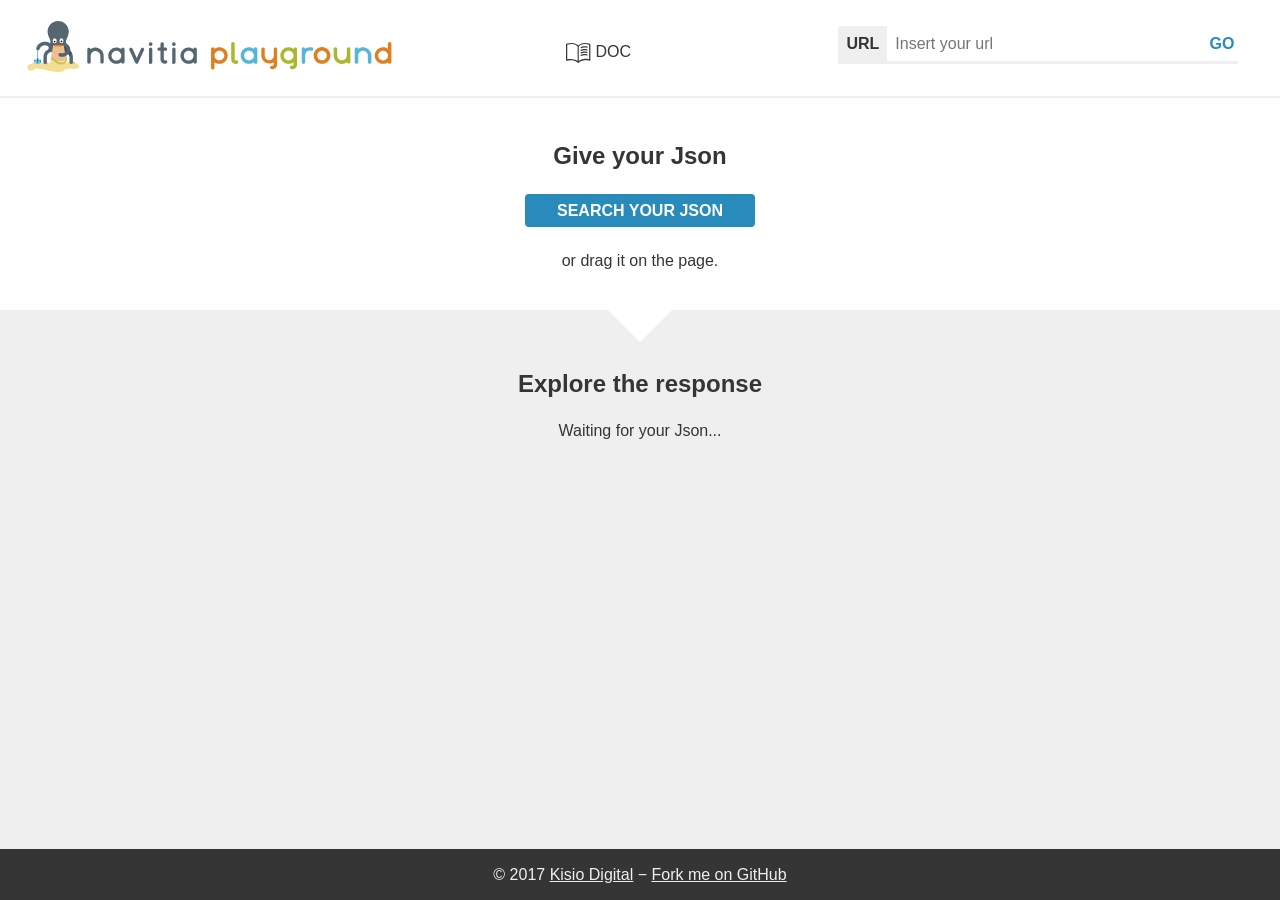
<file: file.html>
<!DOCTYPE html>
<html>
  <head>
    <title>navitia playground</title>
    <meta charset="UTF-8">
    <meta name="viewport" content="width=device-width,initial-scale=1">
    <link href="css/vendor.min.css" rel="stylesheet">
    <link href="css/style.css" rel="stylesheet">
    <link rel="icon" href="img/favicon.ico">
  </head>
  <body>
    <ul id="header">
      <li>
        <a id="back" href="index.html" title="Go to Homepage">
          <img id="logo" src="img/n_playground.svg" alt="Logo">
        </a>
      </li>
      <li>
        <a id="doc" href="http://doc.navitia.io" title="Go to Navitia documentation">
          <img id="picto" src="img/picto_doc.svg" alt="picto documentation">
          doc
        </a>
      </li>
      <li id="urlheader">
        <form action="play.html" method="get">
          <div id="urlDiv" class="inputDiv">
            <div class="key">URL</div>
            <input id="urlinput" name="request" type="url" placeholder="Insert your url">
            <button>go</button>
          </div>
        </form>
      </li>
    </ul>

    <div id="content">

      <div id="give">
        <div class="hContainer">
          <h2>Give your Json</h2>
          <p class="center">
            <input type="file" id="file-input">
            <label for="file-input">Search your Json</label>
          </p>

          <p class="center">or drag it on the page.</p>
        </div><!-- hContainer -->
      </div><!-- request-->

      <hr>

      <div id="response"><!-- response -->
        <div class="hContainer">
          <h2>Explore the response</h2>
          <div id="status">Waiting for your Json...</div>
          <div id="data"></div>
        </div><!-- hContainer -->
      </div><!-- response -->
    </div><!-- content -->

    <footer>
      © 2017 <a href="http://navitia.io/">Kisio Digital</a>
      − <a href="https://github.com/CanalTP/navitia-playground">Fork
      me on GitHub</a>
    </footer>

    <script src="lib/lib.min.js"></script>
    <script src="js/app.min.js"></script>
    <script>
      $(document).ready(function() { response.manageFile(); })
    </script>
  </body>
</html>
</file>
<file: css/style.css>
body {
  color: #353535;
  background-color: #EFEFEF;
  margin: 0;
  padding-bottom: 3.2em;
  font-family: 'OpenSans', sans-serif;
  font-size: 100%;
  min-height: calc(100vh - 3.2em);
  position: relative; }

footer {
  position: absolute;
  bottom: 0;
  left: 0;
  width: 100%;
  text-align: center;
  padding: 1em 0;
  line-height: 1.2em;
  background-color: #353535;
  color: #EFEFEF; }
  footer a {
    color: inherit; }

h2 {
  text-align: center;
  margin: 1.5em 0 1em 0;
  font-size: 1.5em; }

p.center {
  text-align: center;
  margin: 2em 0; }

#content {
  margin: 0; }

.hContainer {
  padding: 0.5em;
  max-width: 103em;
  margin: auto; }

#give {
  background: white; }
  #give #file-input {
    display: none; }
  #give #file-input + label {
    padding: 0.5em 2em;
    border: none;
    border-radius: 0.25em;
    color: white;
    background-color: #298bbc;
    text-transform: uppercase;
    font: inherit;
    font-weight: bold;
    cursor: pointer; }

hr {
  display: block;
  height: 0;
  width: 0;
  margin: 0 auto -1em auto;
  border-style: solid;
  border-width: 2em 2em 0 2em;
  border-color: white transparent transparent transparent; }

button {
  padding: 0.5em 2em;
  margin: 0 0.5em;
  border: none;
  border-radius: 0.25em;
  color: white;
  background-color: #298bbc;
  text-transform: uppercase;
  font: inherit;
  font-weight: bold; }

:focus {
  outline: 0.05em dotted #353535;
  outline-offset: -0.05em; }

a {
  color: #298bbc;
  text-decoration: underline; }

.inputDiv {
  display: flex;
  flex-flow: row nowrap;
  align-items: stretch;
  width: 25em;
  margin: 0 1em 1.25em 0;
  padding: 0;
  line-height: 1.2em;
  background-color: white;
  border-style: solid;
  border-width: 0 0 0.2em 0;
  border-color: #EFEFEF; }
  .inputDiv input {
    width: 100%;
    min-width: 5em;
    border: none;
    padding: 0.5em;
    background-color: transparent;
    font: inherit;
    text-overflow: ellipsis; }
  .inputDiv .key {
    margin: 0;
    padding: 0.5em;
    font-weight: bold;
    background-color: #EFEFEF;
    border-radius: 0.25em 0 0 0; }
  .inputDiv button {
    background-color: transparent;
    width: auto;
    height: auto;
    padding: 0.5em 0.25em;
    margin: 0;
    font: inherit;
    font-weight: bold;
    color: #298bbc;
    text-transform: uppercase; }
  .inputDiv button:disabled {
    color: #DEDEDE; }
  .inputDiv button img {
    vertical-align: text-top;
    height: 1.2em; }
  .inputDiv button:disabled img {
    opacity: 0.2; }

#header {
  width: 100%;
  background: #FFF;
  height: 6em;
  padding: 0;
  margin: 0;
  display: flex;
  flex-flow: row;
  justify-content: space-between;
  border-bottom: solid 0.15em #EFEFEF; }

#back {
  padding: 0; }

#logo {
  width: 23em;
  height: auto;
  margin: 1.2em 0 0 1.6em; }

#picto {
  vertical-align: middle;
  height: 3ex;
  width: 3ex; }

#doc {
  float: left;
  padding: 2.1em 1.6em 0 1em;
  border-top: solid 0.4em transparent;
  text-transform: uppercase;
  text-decoration: none;
  color: #353535; }

#doc:hover {
  border-top: solid 0.4em #298bbc;
  color: #353535; }

li {
  list-style: none; }

#urlheader {
  margin: 1.6em; }

@media screen and (max-width: 62em) {
  #urlheader {
    display: none; } }

@media screen and (max-width: 33.438em) {
  #header {
    flex-direction: column;
    height: auto; }
  #logo {
    float: left;
    margin: 0 0 0 1em;
    width: 15em; }
  #picto {
    height: 2.5ex;
    width: 2.5ex;
    margin: 0 auto;
    padding: 0.05em 0.2em 0 1.3em; }
  #doc {
    padding: 0em 1em 0.5em 1em;
    margin: 0 auto;
    border-bottom: solid 0.2em transparent;
    border-top: none; }
  #doc:hover {
    border-bottom: solid 0.2em #298bbc;
    border-top: none; } }

.ui-widget, .notifyjs-navitia-base {
  border-style: solid;
  border-width: 0.1ex;
  border-color: #DEDEDE;
  background: white;
  box-shadow: 0 0 0.5em rgba(0, 0, 0, 0.2); }

.notifyjs-navitia-base {
  font-weight: bold;
  padding: 0.5em; }

.ui-widget-header {
  border-style: solid;
  border-width: 0 0 0.1ex 0;
  border-color: #DEDEDE;
  background: #EFEFEF;
  padding: 0.5em; }

.ui-helper-hidden-accessible {
  display: none; }

.ui-autocomplete {
  max-height: 20em;
  overflow-y: auto;
  padding: 0;
  position: absolute; }
  .ui-autocomplete .ui-menu-item {
    padding: 0.2em 0.5em;
    line-height: 1.5em; }
  .ui-autocomplete .ui-state-focus {
    background: #abd7ed; }

.ui-datepicker-header span.ui-icon {
  display: none; }

.ui-datepicker-header a {
  color: inherit;
  text-decoration: none; }

.ui-datepicker-header a.ui-datepicker-prev:after {
  content: '<'; }

.ui-datepicker-header a.ui-datepicker-prev {
  display: block;
  float: left;
  cursor: pointer; }

.ui-datepicker-header a.ui-datepicker-next:after {
  content: '>'; }

.ui-datepicker-header a.ui-datepicker-next {
  display: block;
  float: right;
  cursor: pointer; }

.ui-datepicker-header .ui-datepicker-title {
  text-align: center; }

table.ui-datepicker-calendar {
  width: 100%;
  border-spacing: 0.5em; }
  table.ui-datepicker-calendar a {
    color: inherit;
    text-decoration: none; }
  table.ui-datepicker-calendar td {
    text-align: right; }
  table.ui-datepicker-calendar .ui-datepicker-today {
    font-weight: bold; }
  table.ui-datepicker-calendar .ui-datepicker-current-day {
    background: #abd7ed; }

.ui-timepicker-div.ui-timepicker-oneLine {
  padding: 0.5em; }
  .ui-timepicker-div.ui-timepicker-oneLine dl {
    margin: 0; }
  .ui-timepicker-div.ui-timepicker-oneLine dt.ui_tpicker_time_label {
    padding: 0.5em;
    padding-left: 0; }
  .ui-timepicker-div.ui-timepicker-oneLine select {
    background: #EFEFEF;
    border: 0.1em solid #DEDEDE;
    padding: 0.3em;
    font-family: inherit;
    font-size: inherit; }

.ui-datepicker-buttonpane {
  padding: 0.5em; }
  .ui-datepicker-buttonpane button {
    padding: 0.5em; }
  .ui-datepicker-buttonpane button.ui-datepicker-close {
    float: right; }

#request {
  background-color: white;
  overflow-x: hidden; }
  #request #credentials, #request #path, #request #parameters {
    display: flex;
    flex-flow: row wrap;
    width: calc(100% + 1em);
    height: auto; }
  #request .templateInput {
    box-shadow: 0 0 0.5em #298bbc; }
  #request button::-moz-focus-inner {
    border-style: none;
    padding: 0; }
  #request #credentials .key {
    background-color: #fbede0; }
  #request #credentials .inputDiv {
    border-color: #c9731d;
    border-radius: 0.25em 0.25em 0 0; }
  #request #credentials .templateInput {
    box-shadow: 0 0 0.5em #c9731d; }
  #request #credentials .inputDiv button {
    color: #c9731d; }
  #request #credentials .inputDiv button:disabled {
    color: #DEDEDE; }
  #request #credentials .tooltips {
    white-space: nowrap; }
  #request #path .key {
    background-color: #f5f6e4; }
  #request #path .inputDiv {
    border-color: #a3ab3a;
    border-radius: 0.25em 0.25em 0 0; }
  #request #path .templateInput {
    box-shadow: 0 0 0.5em #a3ab3a; }
  #request #path .inputDiv button {
    color: #a3ab3a; }
  #request #path .inputDiv button:disabled {
    color: #DEDEDE; }
  #request #path .tooltips {
    white-space: nowrap; }
  #request #parameters .key {
    background-color: #e2f1f9; }
  #request #parameters .inputDiv {
    border-color: #298bbc;
    border-radius: 0.25em 0.25em 0 0; }
  #request #parameters .templateInput {
    box-shadow: 0 0 0.5em #298bbc; }
  #request #parameters .inputDiv button {
    color: #298bbc; }
  #request #parameters .inputDiv button:disabled {
    color: #DEDEDE; }
  #request #parameters .tooltips {
    white-space: nowrap; }
  #request #feature.inputDiv {
    border-color: #6e3ea8; }
  #request #urlDiv {
    width: 100%; }
  #request #requestUrl {
    margin: 0.5em;
    overflow-x: auto; }
    #request #requestUrl a {
      color: inherit; }
    #request #requestUrl .api {
      background-color: #f2cca6; }
      #request #requestUrl .api .focusedParam {
        background-color: #c9731d;
        color: white; }
    #request #requestUrl .path {
      background-color: #e2e5b3; }
      #request #requestUrl .path .focusedParam {
        background-color: #a3ab3a;
        color: white; }
    #request #requestUrl .feature {
      background-color: #cab5e3; }
      #request #requestUrl .feature .focusedParam {
        background-color: #6e3ea8;
        color: white; }
    #request #requestUrl .parameters {
      background-color: #abd7ed; }
      #request #requestUrl .parameters .focusedParam {
        background-color: #298bbc;
        color: white; }
  #request #submitDiv {
    text-align: center;
    margin: 0 0 1.25em 0; }

#status {
  margin: 0 0 3em 0;
  text-align: center; }

.leaflet-tooltip {
  background: #353535;
  border-color: #353535;
  color: white;
  font-weight: bold; }

.leaflet-tooltip-left::before {
  border-left-color: #353535; }

.leaflet-tooltip-right::before {
  border-right-color: #353535; }

.leaflet-control-layers-toggle {
  background-image: url(../lib/img/leaflet/dist/images/layers.png); }

.leaflet-retina .leaflet-control-layers-toggle {
  background-image: url(../lib/img/leaflet/dist/images/layers-2x.png); }

.with-bg-color {
  display: inline-block;
  border: none;
  border-radius: 3em;
  text-align: center;
  line-height: 1.2em;
  min-width: 1em;
  padding: 0.2em 0.3em; }

.old-datetime {
  text-decoration: line-through; }

.outofdate, .error {
  color: #cc0000; }

.almost_outofdate {
  color: #c9731d; }

img.picto {
  vertical-align: middle;
  height: 1.6em; }

.mode-and-code {
  white-space: nowrap; }

.section-additional-block {
  white-space: nowrap; }

.section-additional-block:before {
  content: " ";
  word-spacing: 2em;
  white-space: normal; }

div.object {
  margin: 0.5em 0 0.5em 1em;
  padding: 0;
  border-style: solid;
  border-width: 0 0 0 0.2em;
  border-color: #298bbc; }
  div.object div.head {
    display: flex;
    flex-flow: row nowrap;
    justify-content: space-between;
    align-items: stretch;
    background-color: white;
    border-radius: 0 0.25em 0.25em 0; }
  div.object div.name, div.object div.button, div.object div.summary {
    display: flex;
    align-items: center;
    padding: 0.5em; }
  div.object div.name {
    font-weight: bold;
    padding: 0.5em 1em; }
    div.object div.name a {
      color: inherit; }
  div.object div.summary {
    flex: 1;
    padding: 0.5em 1em; }
  div.object div.data {
    border-style: none;
    margin: 0;
    padding: 0; }
  div.object div.leaflet, div.object .renderjson {
    margin: 0.5em 0;
    border-radius: 0 0.25em 0.25em 0; }
  div.object div.leaflet {
    height: 80vh; }
  div.object div.table {
    overflow-x: auto;
    margin: 0.5em 0 0.5em 0.5em; }
    div.object div.table table {
      background-color: white;
      border-spacing: 0;
      border-collapse: collapse;
      text-align: center; }
      div.object div.table table th {
        font-weight: bold;
        padding: 0.5ex;
        border: 0.1ex solid #DEDEDE;
        color: inherit; }
      div.object div.table table td {
        padding: 0.5ex;
        border: 0.1ex solid #DEDEDE;
        white-space: nowrap; }
      div.object div.table table td.stop-point {
        text-align: right; }
      div.object div.table table td.time {
        text-align: left; }

div.object, div.object div.object div.object, div.object div.object div.object div.object div.object, div.object div.object div.object div.object div.object div.object div.object, div.object div.object div.object div.object div.object div.object div.object div.object div.object {
  border-color: #298bbc; }
  div.object div.name, div.object div.object div.object div.name, div.object div.object div.object div.object div.object div.name, div.object div.object div.object div.object div.object div.object div.object div.name, div.object div.object div.object div.object div.object div.object div.object div.object div.object div.name {
    background-color: #e2f1f9; }

div.object div.object, div.object div.object div.object div.object, div.object div.object div.object div.object div.object div.object, div.object div.object div.object div.object div.object div.object div.object div.object, div.object div.object div.object div.object div.object div.object div.object div.object div.object div.object {
  border-color: #e6ba00; }
  div.object div.object div.name, div.object div.object div.object div.object div.name, div.object div.object div.object div.object div.object div.object div.name, div.object div.object div.object div.object div.object div.object div.object div.object div.name, div.object div.object div.object div.object div.object div.object div.object div.object div.object div.object div.name {
    background-color: #fff8db; }

@media screen and (max-width: 35em) {
  div.object {
    margin-left: 1em; }
    div.object div.head {
      flex-wrap: wrap; }
    div.object div.summary {
      order: 3;
      min-width: 80%; } }

#data > div {
  margin: 0; }

div.object label.objectButton {
  display: inline-block; }

div.object label.objectButton span {
  display: flex;
  align-items: center;
  justify-content: center;
  height: 2.6em;
  width: 2.6em;
  margin-left: 0.25em;
  border: none;
  border-radius: 0.25em;
  text-align: center;
  background-color: #EFEFEF;
  color: #353535;
  font: 1em;
  text-transform: uppercase;
  font-weight: bold;
  cursor: pointer; }

div.object label.objectButton input {
  display: none; }

div.object label.objectButton input:checked + span {
  background-color: #298bbc;
  color: white; }

div.object pre.renderjson {
  padding: 0.5em 1em;
  background-color: #353535;
  color: #DEDEDE;
  overflow-x: auto;
  font-size: 1em; }
  div.object pre.renderjson * {
    background: none; }
  div.object pre.renderjson .disclosure {
    font-size: 1.5em; }
  div.object pre.renderjson a {
    text-decoration: none;
    color: #abd7ed; }
  div.object pre.renderjson .key {
    color: #e2e5b3; }
  div.object pre.renderjson .string {
    color: #f2cca6; }
  div.object pre.renderjson .number {
    color: #cab5e3; }
  div.object pre.renderjson .boolean {
    color: #cab5e3; }
  div.object pre.renderjson .keyword {
    color: #cab5e3; }
</file>
